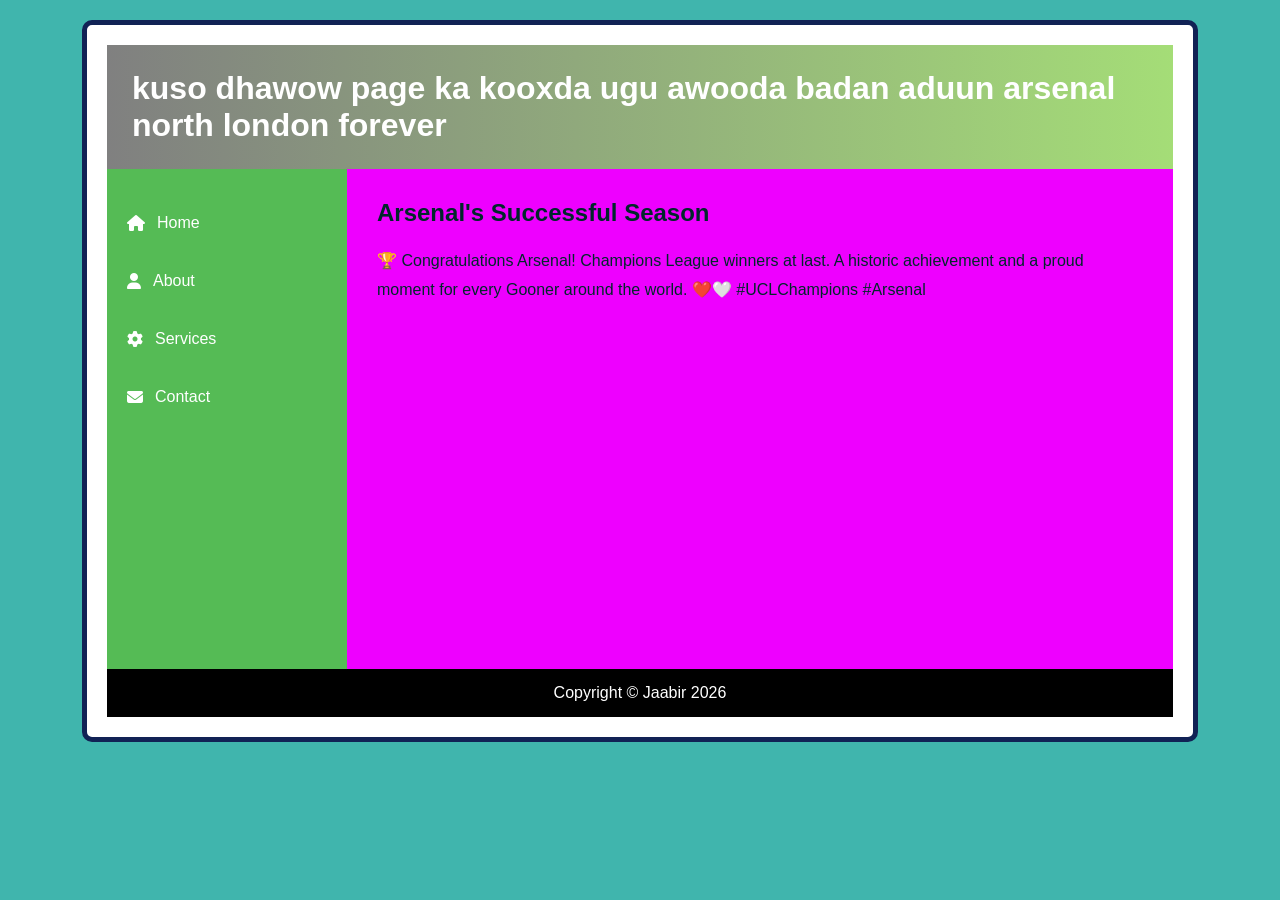
<file: index.html>
<!DOCTYPE html>
<html lang="en">
<head>
  <meta charset="UTF-8">
  <meta name="viewport"
  content="width=device-width, initial-scale=1.0">

  <title>Two Column Layout</title>
  <link rel="stylesheet" href="style.css">
  <link rel="stylesheet"
  href="https://cdnjs.cloudflare.com/ajax/libs/font-awesome/6.5.1/css/all.min.css">

</head>

<body id="Home">

<div class="wrapper">

  <!-- HEADER -->
  <header>
    <h1> kuso dhawow page ka kooxda ugu awooda badan aduun
    arsenal north london forever</h1>
  </header>
  <div class="content">

    <!-- NAVIGATION -->
    <nav>

      <ul>

        <li>
          <a href="index.html">
            <i class="fa-solid fa-house"></i>
            Home
          </a>
        </li>

        <li>
          <a href="about.html">
            <i class="fa-solid fa-user"></i>
            About
          </a>
        </li>

        <li>
          <a href="service.html">
            <i class="fa-solid fa-gear"></i>
            Services
          </a>
        </li>

        <li>

        <li>
          <a href="contact.html">
            <i class="fa-solid fa-envelope"></i>
            Contact
          </a>
        </li>

      </ul>

    </nav>

    <!-- MAIN -->
    <main>

      <h2>Arsenal's Successful Season</h2>

<p>
🏆 Congratulations Arsenal! Champions League winners at last. A historic achievement and a proud moment for every Gooner around the world. ❤️🤍 #UCLChampions #Arsenal
</p>
    </main>

  </div>

  <!-- FOOTER -->
  <footer>

    <p>
      Copyright © Jaabir 2026
    </p>

  </footer>

</div>

</body>
</html>
</file>
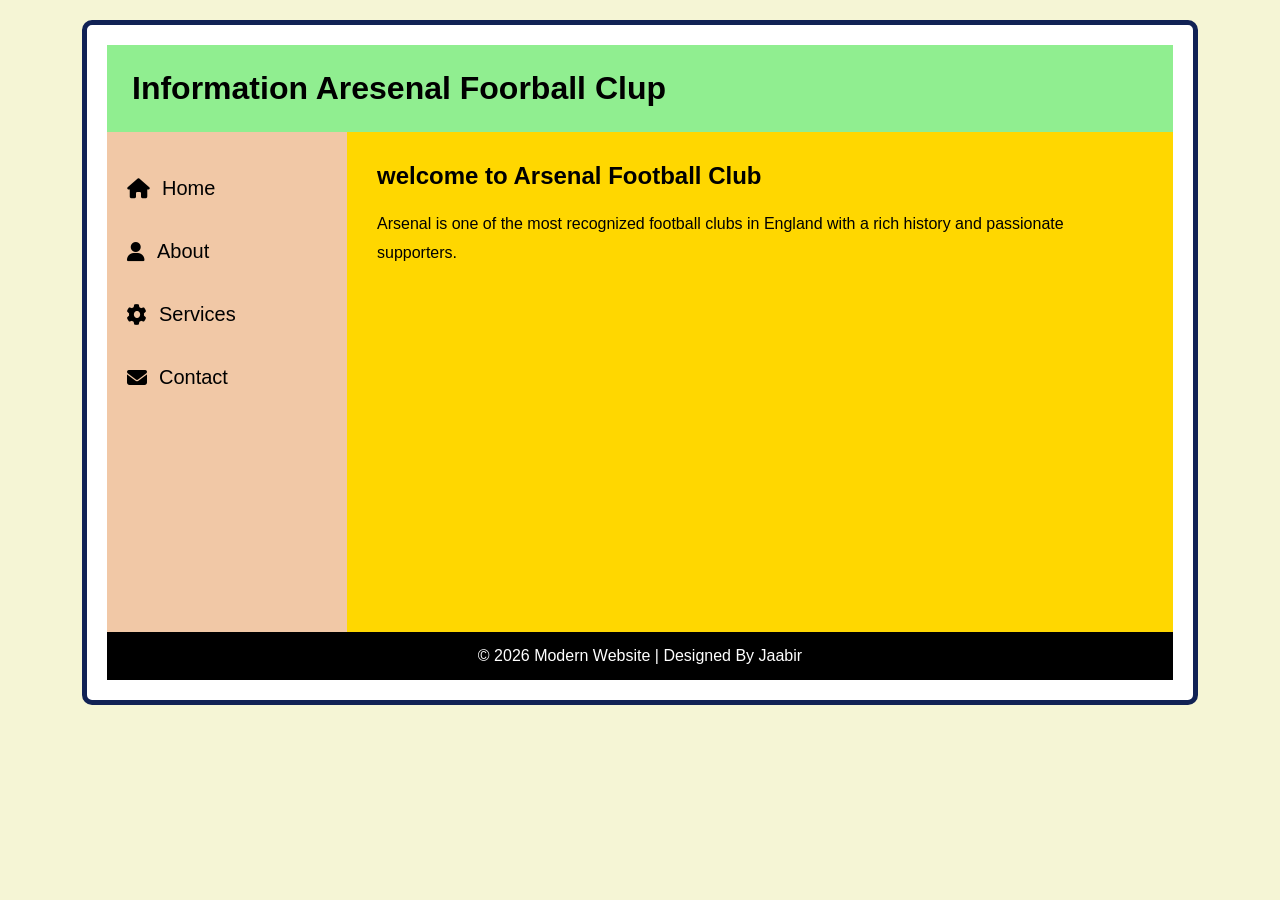
<file: about.html>
<!DOCTYPE html>
<html lang="en">
<head>
  <meta charset="UTF-8">

  <meta name="viewport"
  content="width=device-width, initial-scale=1.0">

  <title>Two Column Layout</title>

  <!-- CSS -->
  <link rel="stylesheet" href="style.css">
  <link rel="stylesheet"
  href="https://cdnjs.cloudflare.com/ajax/libs/font-awesome/6.5.1/css/all.min.css">
</head>

<body class="gold">

<!-- WRAPPER -->
<div class="wrapper">

  <!-- HEADER -->
  <header id="header">

      <h1>Information Aresenal Foorball Clup</h1>
</header>
  <div class="content">

    <!-- NAVIGATION -->
    <nav id="navbar">

      <ul>

        <li>
          <a href="index.html" >
            <i class="fa-solid fa-house"></i>
            Home
          </a>
        </li>

        <li>
          <a href="about.html">
            <i class="fa-solid fa-user"></i>
            About
          </a>
        </li>

        <li>
          <a href="service.html">
            <i class="fa-solid fa-gear"></i>
            Services
          </a>
        </li>

        <li>
          <a href="contact.html">
            <i class="fa-solid fa-envelope"></i>
            Contact
          </a>
        </li>

      </ul>

    </nav>

    <!-- MAIN -->
    <main class="main">

      <section class="hero">
       <h2> welcome to Arsenal Football Club</h2>

<p>
Arsenal is one of the most recognized football clubs in England with a rich history and passionate supporters.
</p>

      </section>

    </main>

  </div>

  <!-- FOOTER -->
  <footer>

    <p>
      © 2026 Modern Website | Designed By Jaabir
    </p>

  </footer>

</div>

</body>
          </html>
</file>
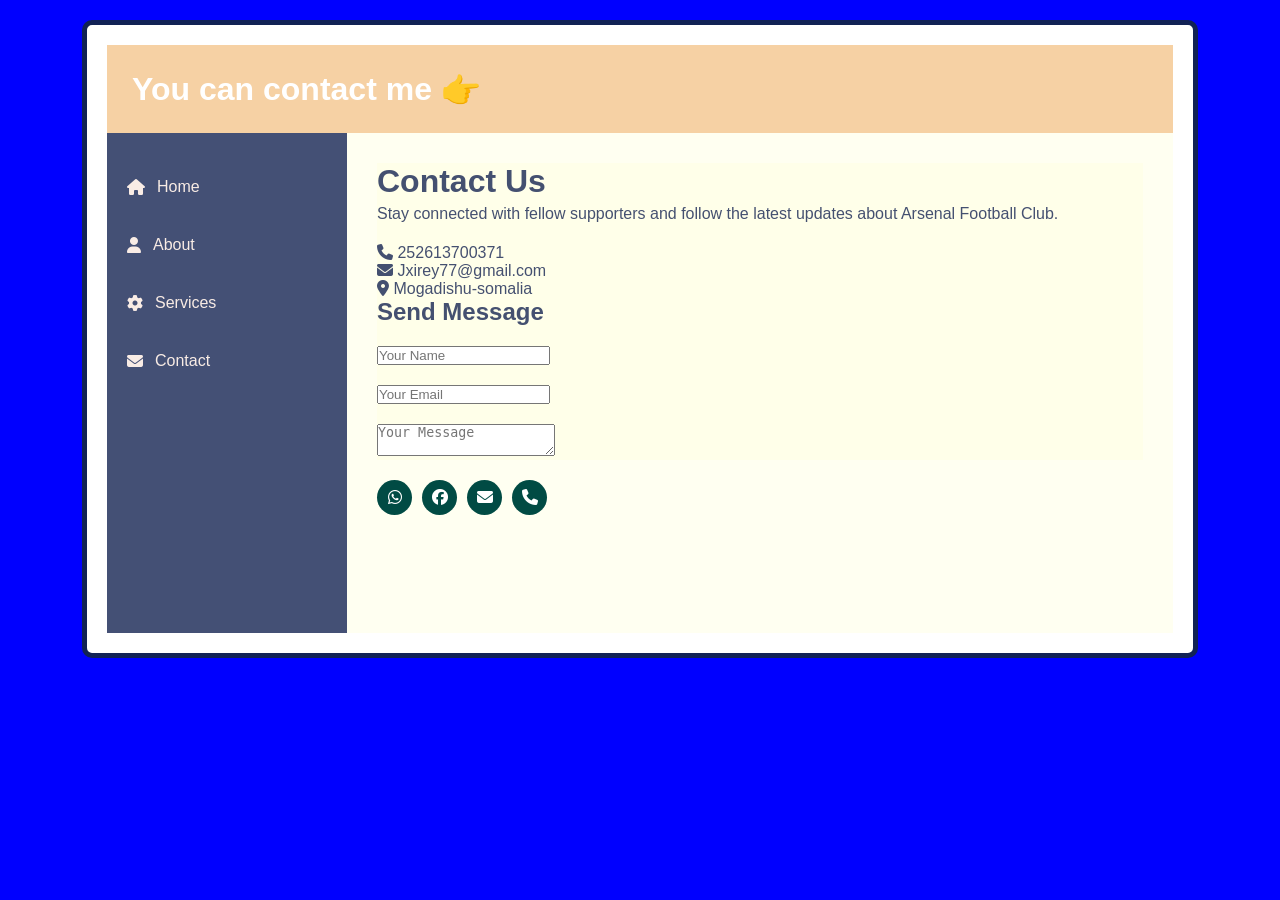
<file: contact.html>
<!DOCTYPE html>
<html lang="en">
<head>
  <meta charset="UTF-8">
  <meta name="viewport"
  content="width=device-width, initial-scale=1.0">

  <title>Two Column Layout</title>
  <link rel="stylesheet" href="style.css">
  <!-- ICONS -->
  <link rel="stylesheet"
  href="https://cdnjs.cloudflare.com/ajax/libs/font-awesome/6.5.1/css/all.min.css">

</head>

<body class="body6">

<div class="wrapper">

  <!-- HEADER -->
  <header class="head6">
    <h1>You can contact me 👉</h1>
  </header>
  <div class="content">

    <!-- NAVIGATION -->
    <nav class="nav6">

      <ul>

        <li>
          <a href="index.html">
            <i class="fa-solid fa-house"></i>
            Home
          </a>
        </li>

        <li>
          <a href="about.html">
            <i class="fa-solid fa-user"></i>
            About
          </a>
        </li>

        <li>
          <a href="service.html">
            <i class="fa-solid fa-gear"></i>
            Services
          </a>
        </li>

        <li>
          <a href="contact.html">
            <i class="fa-solid fa-envelope"></i>
            Contact
          </a>
        </li>

      </ul>

    </nav>

    <!-- MAIN -->
    <main class="main6">
  <div class="main6">

    <h1>Contact Us</h1>

    <p>
      Stay connected with fellow supporters and follow the latest updates about Arsenal Football Club.
    </p>

    <div class="info-box">
      <i class="fa-solid fa-phone"></i>
      <span>252613700371</span>
    </div>

    <div class="info-box">
      <i class="fa-solid fa-envelope"></i>
      <span>Jxirey77@gmail.com</span>
    </div>

    <div class="info-box">
      <i class="fa-solid fa-location-dot"></i>
      <span>Mogadishu-somalia</span>
    </div>

  </div>

  <!-- input type -->
  <div class="main6">

    <h2>Send Message</h2>

    <div class="input-box">
      <input type="text" placeholder="Your Name">
    </div>

    <div class="input-box">
      <input type="email" placeholder="Your Email">
    </div>

    <div class="input-box">
      <textarea placeholder="Your Message"></textarea>
    </div>


</div>
<div class="social-icons">

  <a href="#">
    <i class="fa-brands fa-whatsapp"></i>
  </a>

  <a href="#">
    <i class="fa-brands fa-facebook"></i>
  </a>

  <a href="#">
    <i class="fa-solid fa-envelope"></i>
  </a>

  <a href="#">
    <i class="fa-solid fa-phone"></i>
  </a>

</div>

</body>
  </html>
</file>
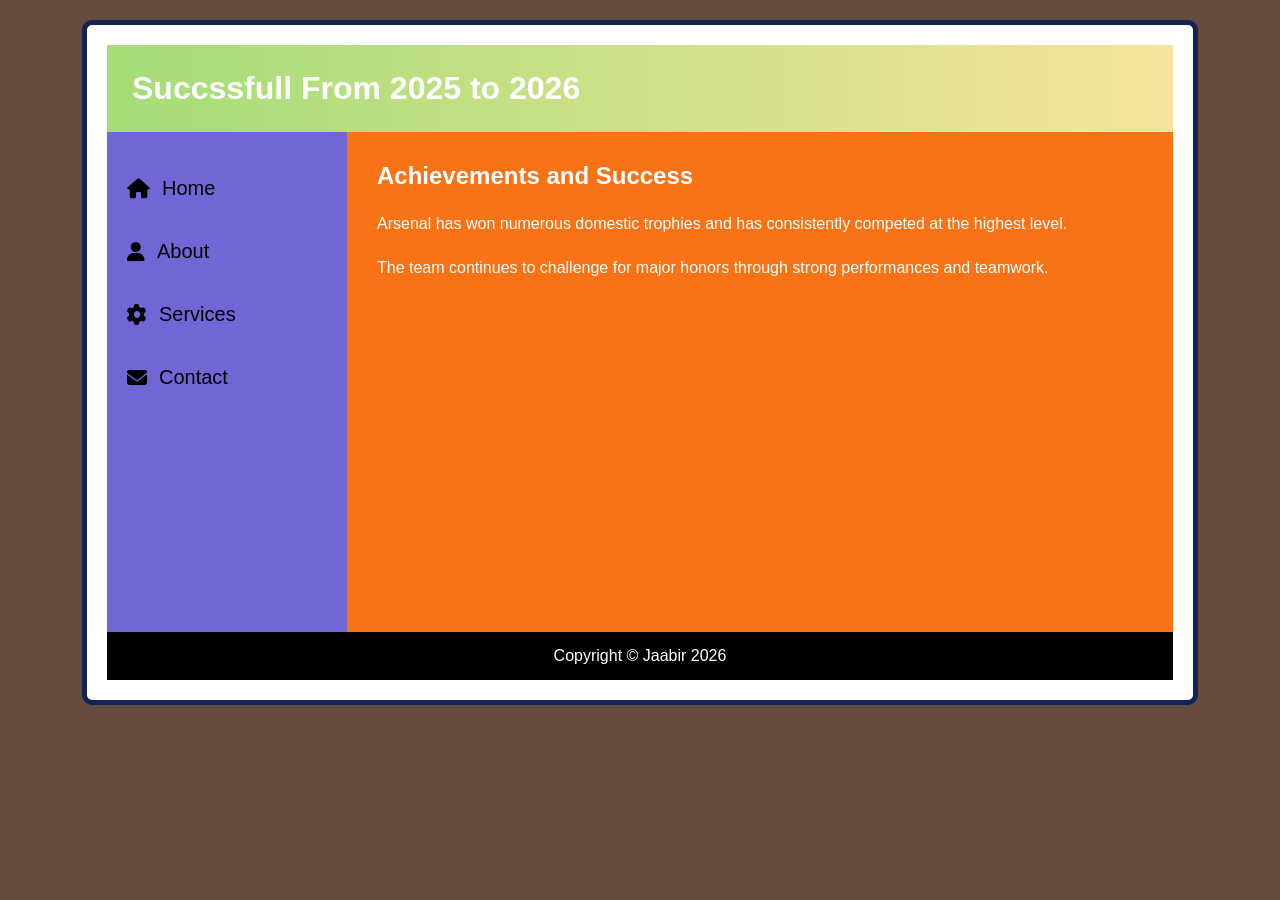
<file: service.html>
<!DOCTYPE html>
<html lang="en">
<head>
  <meta charset="UTF-8">
  <meta name="viewport"
  content="width=device-width, initial-scale=1.0">

  <title>Two Column Layout</title>
  <link rel="stylesheet" href="style.css">
  <link rel="stylesheet"
  href="https://cdnjs.cloudflare.com/ajax/libs/font-awesome/6.5.1/css/all.min.css">

</head>

<body id="body5">

<div class="wrapper">

  <!-- HEADER -->
  <header class="header5">
    <h1> Succssfull From 2025 to 2026</h1>
  </header>
  <div class="content">

    <!-- NAVIGATION -->
    <nav class="serv">

      <ul>

        <li>
          <a href="index.html">
            <i class="fa-solid fa-house"></i>
            Home
          </a>
        </li>

        <li>
          <a href="about.html">
            <i class="fa-solid fa-user"></i>
            About
          </a>
        </li>

        <li>
          <a href="service.html">
            <i class="fa-solid fa-gear"></i>
            Services
          </a>
        </li>

        <li>

        <li>
          <a href="contact.html">
            <i class="fa-solid fa-envelope"></i>
            Contact
          </a>
        </li>

      </ul>

    </nav>

    <!-- MAIN -->
    <main class="main5">
      <h2>Achievements and Success</h2>

<p>
Arsenal has won numerous domestic trophies and has consistently competed at the highest level.
</p>

<p>
The team continues to challenge for major honors through strong performances and teamwork.
</p>
    </main>

  </div>

  <!-- FOOTER -->
  <footer>

    <p>
      Copyright © Jaabir 2026
    </p>
  </footer>

</div>

</body>
</html>
</file>
<file: style.css>
*{
  margin:0;
  padding:0;
  box-sizing:border-box;
}

body{
  background:#40B5AD;
  font-family:Arial;
  padding:20px;
}
.gold{
  background: #f5f5d5;
}
#body5{
  background: #654B3E;
}
.body6{
background: #00FF;
}
/* WRAPPER */

.wrapper{
  background: white;
  padding: 20px;
  width:90%;
  margin:auto;
  border: solid 5px #125;
  border-radius:10px;
  /*overflow:hidden; */
}

/* HEADER */

header{
background:linear-gradient(to right,
  grey,
  #7c3a);
  padding:25px;
}

header h1{
  color:#fff;
}
#header{
  background: lightgreen;
  &#header h1{color: #000;
  }
}
.header5 {
  background:linear-gradient(to right,#7c3a,#ec48);
  color: white;
}
.head6{
  background:#ea58;
}

/* CONTENT */

.content{
  display:flex;
  min-height:500px;
}

/* NAV */

nav{
  width:240px;
  background:#5b5;
  padding-top:20px;
}

nav ul{
  list-style:none;
}

nav ul li{
  margin:10px 0;
}

nav ul li a{
  color: #fff;
  text-decoration:none;

  display:flex;
  align-items:center;

  gap:12px;

  padding:15px 20px;

  transition:0.3s;
}

nav ul li a:hover{
  background:#2563eb;
  padding-left:30px;
}
#navbar{
background: #D726;  
&#navbar ul li a{
  color: #000;
  font-size: 20px;
}
}
.serv{
  background:#10b9;
  &.serv ul li a{
    color: #000;
    font-size: 20px;
  }
}
.nav6{
  background: #014B;
  &.nav6 ul li a{
    color: #F9ECE5;
  }
}

/* MAIN */

main{
  flex:1;
  padding:30px;
  background:#E0FF;
  color: #00272B;
}

main h2{
  margin-bottom:20px;
}

main p{
  line-height:1.8;
  margin-bottom:15px;
}
.main{
  background: gold;
  color: #000;
}
.main5{background:#f97316;
  color:white;
}
.main6{
  background: #FFD6;
  color: #014B;
}
.contact-form{
  flex:1;
  padding:40px;
}

.contact-form h2{
  margin-bottom:20px;
  color:#0f172a;
}

.input-box{
  margin-bottom:20px;
}

/* FOOTER */

footer{
  background:#000000;
  color: #fff;
  text-align:center;
  padding:15px;
}

button:hover{
  background:#0f172a;
}
.social-icons{
  display:flex;
  gap:10px;
  margin-top:20px;
}

.social-icons a{
  width:35px;
  height:35px;

  display:flex;
  align-items:center;
  justify-content:center;

  background:#014B44;
  color:white;

  border-radius:50%;

  text-decoration:none;

  transition:0.3s;
}

.social-icons a:hover{
  background:#ea58;
  transform:scale(1.1);
}

@media(max-width:768px){

.content{
  /*flex-direction:column;*/
}

nav{
  width:100%;
}

  }
</file>
